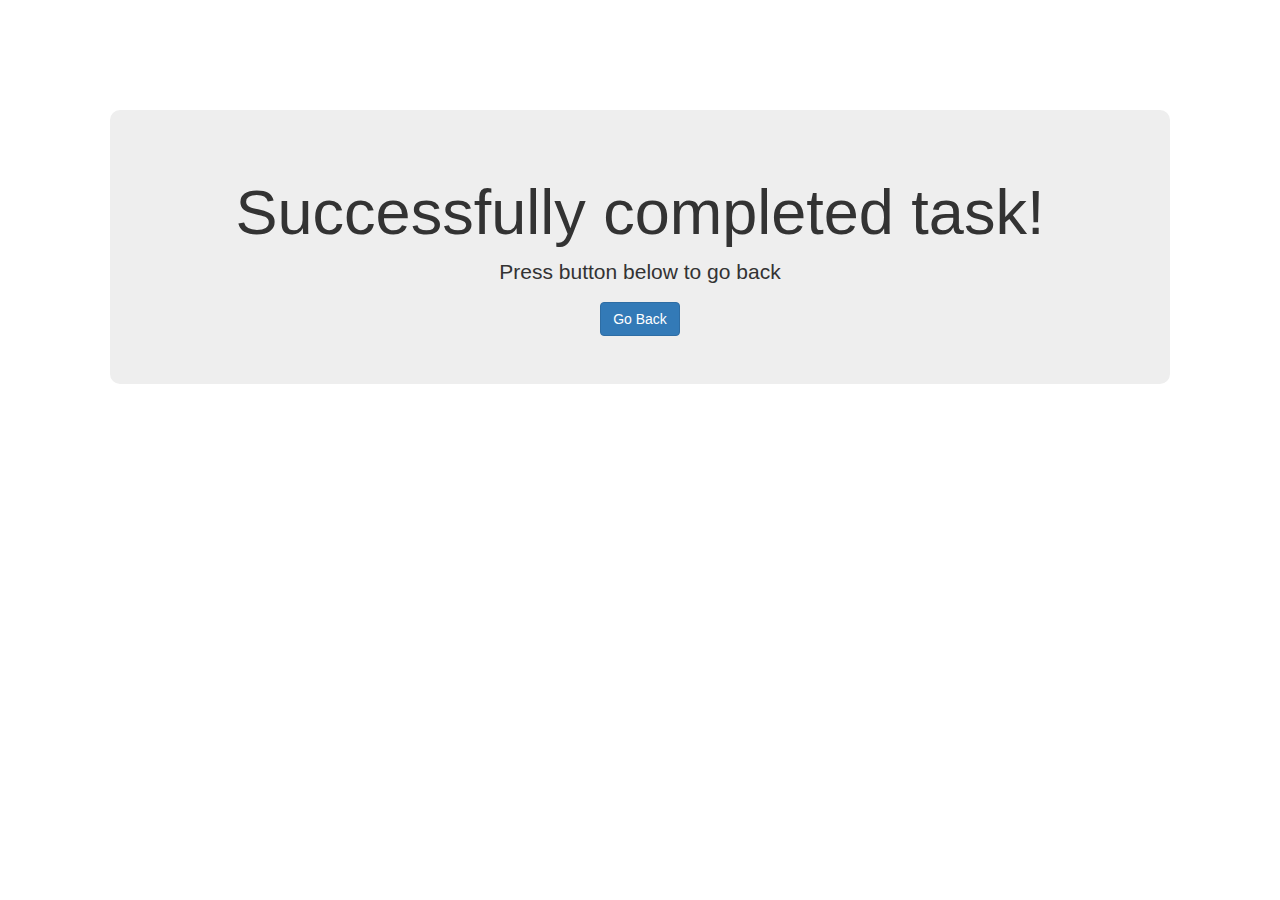
<file: views/finished.html>
<!DOCTYPE html>
<html lang="en">
    <head>
        <meta charset="UTF-8">
        <title>Listing Publisher</title>

        <!-- CSS-->
        <link rel="stylesheet" href="../public/css/style.css" />
        <link rel="stylesheet" href="../public/css/bootstrap.css" />


    </head>
<body>

    <div class="jumbotron text-center">
        <h1>Successfully completed task!</h1>
        <p>Press button below to go back</p> 
        <a href="{{ url_for('index')}}">
            <button type="button" class="btn btn-primary">         
                <!-- <span style='font-size:20px;'>&#128268;</span> -->
                     Go Back
            </button>
        </a>
      </div>

      <script>
        function notifyMe() {
        if (Notification.permission !== 'granted')
        Notification.requestPermission();
        else {
        var notification = new Notification('Success', {
        icon: 'https://i.etsystatic.com/isla/33bf50/61480050/isla_500x500.61480050_hhojfr3u.jpg?version=0',
        body: 'Hey there! Your SnugPrinted Action has been completed!',
        });
        notification.onclick = function() {
        window.open('http://localhost:3003/');
        };
        }
        }

        // request permission on page load
        document.addEventListener('DOMContentLoaded', function() {
        if (!Notification) {
        alert('Desktop notifications not available in your browser. Try Chromium.');
        return;
        }

        if (Notification.permission !== 'granted')
        Notification.requestPermission();
        
        notifyMe() 
        });

      </script>


</body>
</html>
</file>
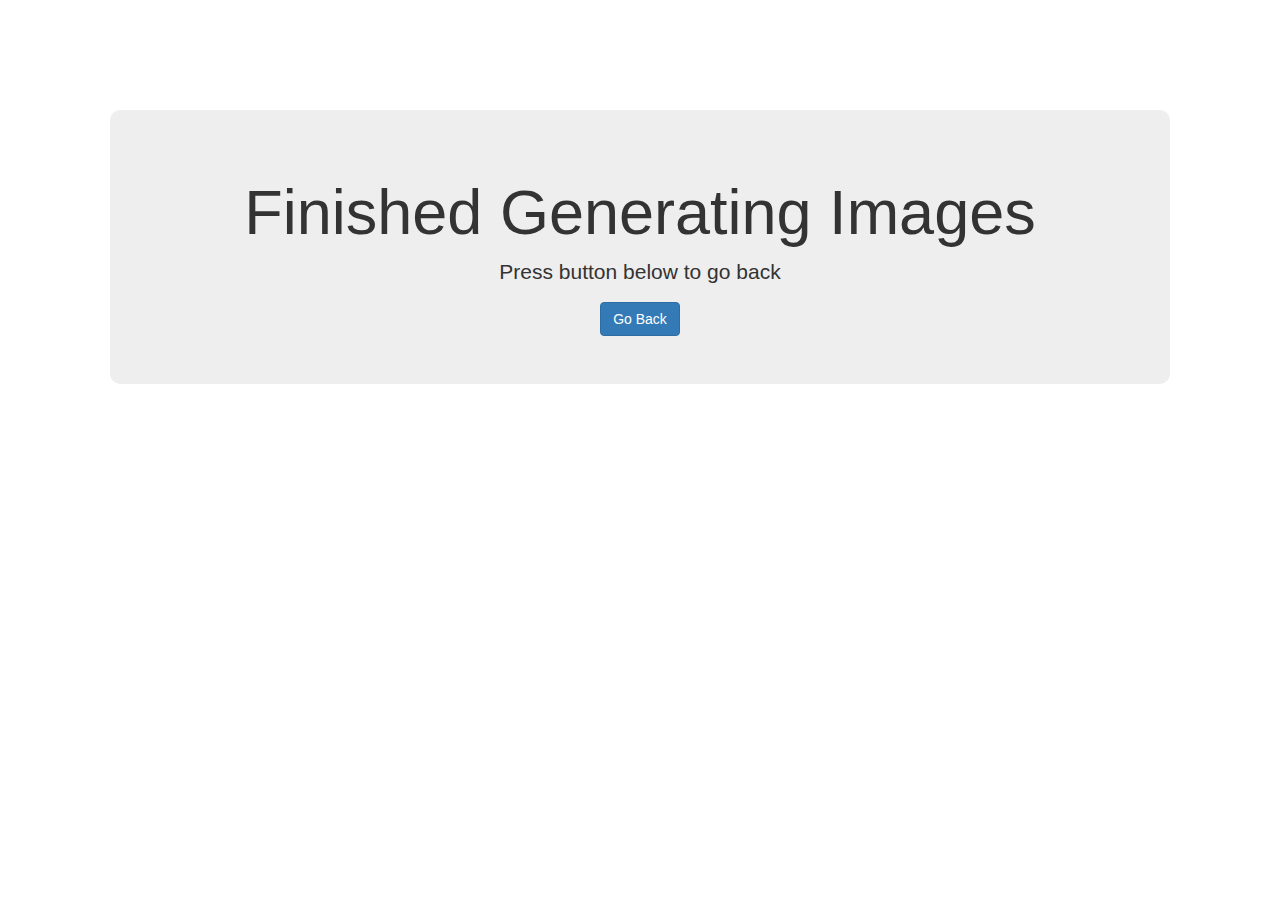
<file: views/finished_gen_images.html>
<!DOCTYPE html>
<html lang="en">
    <head>
        <meta charset="UTF-8">
        <title>Listing Publisher</title>

        <!-- CSS-->
        <link rel="stylesheet" href="../public/css/style.css" />
        <link rel="stylesheet" href="../public/css/bootstrap.css" />


    </head>
<body>

    <div class="jumbotron text-center">
        <h1>Finished Generating Images</h1>
        <p>Press button below to go back</p> 
        <a href="{{ url_for('index')}}">
            <button type="button" class="btn btn-primary">         
                <!-- <span style='font-size:20px;'>&#128268;</span> -->
                     Go Back
            </button>
        </a>
      </div>



</body>
</html>
</file>
<file: public/css/style.css>
body{
    padding:100px;
    font-family:Verdana, Geneva, Tahoma, sans-serif !important;
}

.text-center{
    /* margin:20px; */
    padding:10px;
    border-radius:20px;
    border:10px solid white;
}
a{
  margin:1% !important;
}

.preview{
  position:relative;
  width: 18%;
  margin: 0.5%;
  border-radius:10px;
  background-color:black;
}

/* Center the loader */
#loader {
    position: absolute;
    left: 50%;
    top: 50%;
    z-index: 1;
    width: 120px;
    height: 120px;
    margin: -76px 0 0 -76px;
    border: 16px solid #3498db;
    border-radius: 50%;
    border-top: 16px solid #e5b5f8;
    -webkit-animation: spin 2s linear infinite;
    animation: spin 2s linear infinite;
  }
  
  @-webkit-keyframes spin {
    0% { -webkit-transform: rotate(360deg); }
    100% { -webkit-transform: rotate(0deg); }
  }
  
  @keyframes spin {
    0% { transform: rotate(360deg); }
    100% { transform: rotate(0deg); }
  }
  
  /* Add animation to "page content" */
  .animate-bottom {
    position: relative;
    -webkit-animation-name: animatebottom;
    -webkit-animation-duration: 1s;
    animation-name: animatebottom;
    animation-duration: 1s
  }
  
  @-webkit-keyframes animatebottom {
    from { bottom:-100px; opacity:0 } 
    to { bottom:0px; opacity:1 }
  }
  
  @keyframes animatebottom { 
    from{ bottom:-100px; opacity:0 } 
    to{ bottom:0; opacity:1 }
  }
  
  
  #loaderDiv {
    position:fixed;
    bottom:0%;
    left:0%;
    display: none;
    text-align: center;
    width:100%;
    height:100%;
    background:#e5b5f8;
    z-index:10;
  }
</file>
